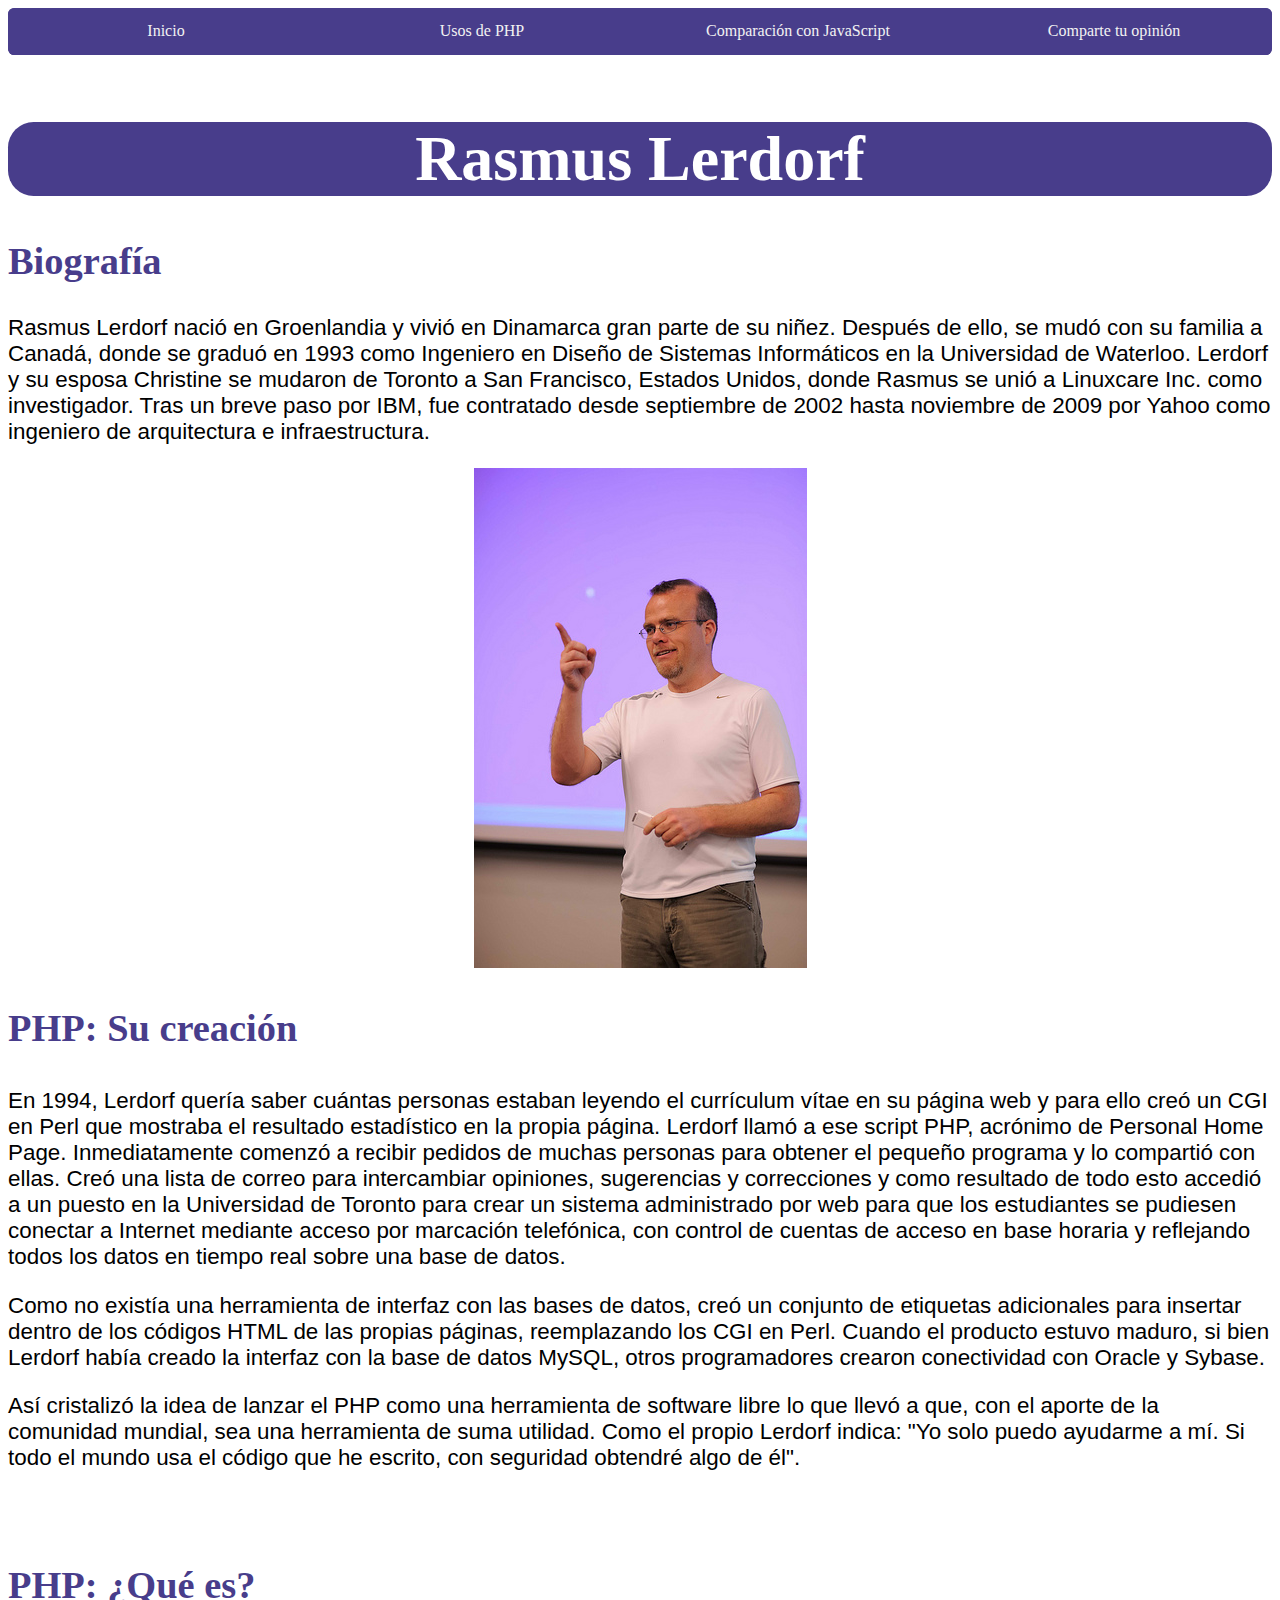
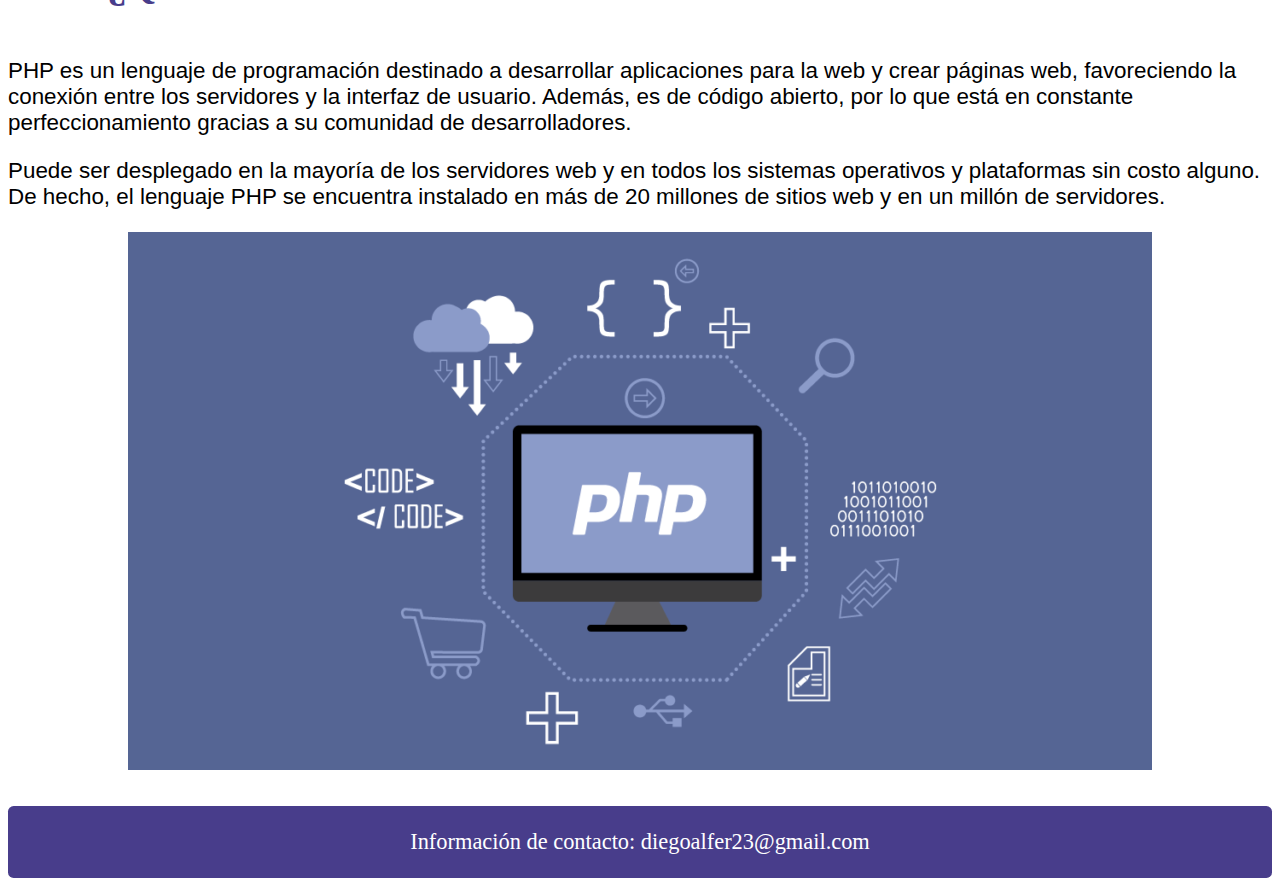
<file: index.html>
<!DOCTYPE HTML>

<html lang="es">
<head>
    <link rel="stylesheet" type="text/css" href="estilo/estilo.css"/>
    <meta charset="UTF-8" />
    <title>Rasmus Lerdorf</title>
    <meta name ="viewport" content ="width=device-width, initial scale=1.0" />
    <meta name="Autor" content="Diego Álvarez Fernández">
    <meta name="Descripción" content="Información sobre Rasmus Lerdorf y PHP">
    <meta name="Palabras clave" content="Rasmus Lerdorf, PHP, web">
</head>

<body>
    <header>
    <nav>
        <a href="index.html" accesskey="I" tabindex="1">Inicio</a>
        <a href="usosphp.html" accesskey="U" tabindex="2">Usos de PHP</a>
        <a href="comparacion.html" accesskey="C" tabindex="3">Comparación con JavaScript</a>
        <a href="formulario.html" accesskey="O" tabindex="4">Comparte tu opinión</a>
      </nav>
    </header>
    <main>
    <h1>Rasmus Lerdorf</h1>

    
    <h2>Biografía</h2>
    <p>Rasmus Lerdorf nació en Groenlandia y vivió en Dinamarca gran parte de su niñez. Después de ello, se mudó con su familia a Canadá, donde se graduó en 1993 como Ingeniero en Diseño de Sistemas Informáticos en la Universidad de Waterloo. Lerdorf y su esposa Christine se mudaron de Toronto a San Francisco, Estados Unidos, donde Rasmus se unió a Linuxcare Inc. como investigador. Tras un breve paso por IBM, fue contratado desde septiembre de 2002 hasta noviembre de 2009 por Yahoo como ingeniero de arquitectura e infraestructura.</p>
    <img src="multimedia/Lerdorf.jpg" alt="Rasmus Lerdorf" />
    <h3>PHP: Su creación</h3>
    <p>En 1994, Lerdorf quería saber cuántas personas estaban leyendo el currículum vítae en su página web y para ello creó un CGI en Perl que mostraba el resultado estadístico en la propia página. Lerdorf llamó a ese script PHP, acrónimo de Personal Home Page. Inmediatamente comenzó a recibir pedidos de muchas personas para obtener el pequeño programa y lo compartió con ellas. Creó una lista de correo para intercambiar opiniones, sugerencias y correcciones y como resultado de todo esto accedió a un puesto en la Universidad de Toronto para crear un sistema administrado por web para que los estudiantes se pudiesen conectar a Internet mediante acceso por marcación telefónica, con control de cuentas de acceso en base horaria y reflejando todos los datos en tiempo real sobre una base de datos.</p>
    <p>Como no existía una herramienta de interfaz con las bases de datos, creó un conjunto de etiquetas adicionales para insertar dentro de los códigos HTML de las propias páginas, reemplazando los CGI en Perl. Cuando el producto estuvo maduro, si bien Lerdorf había creado la interfaz con la base de datos MySQL, otros programadores crearon conectividad con Oracle y Sybase.</p>
    <p>Así cristalizó la idea de lanzar el PHP como una herramienta de software libre lo que llevó a que, con el aporte de la comunidad mundial, sea una herramienta de suma utilidad. Como el propio Lerdorf indica: "Yo solo puedo ayudarme a mí. Si todo el mundo usa el código que he escrito, con seguridad obtendré algo de él".</p>
    <br>
    <h4>PHP: ¿Qué es?</h4>
    <p>PHP es un lenguaje de programación destinado a desarrollar aplicaciones para la web y crear páginas web, favoreciendo la conexión entre los servidores y la interfaz de usuario. Además, es de código abierto, por lo que está en constante perfeccionamiento gracias a su comunidad de desarrolladores.</p>
    <p>Puede ser desplegado en la mayoría de los servidores web y en todos los sistemas operativos y plataformas sin costo alguno. De hecho, el lenguaje PHP se encuentra instalado en más de 20 millones de sitios web y en un millón de servidores.</p>
    <img src="multimedia/php.png" alt="PHP" />
    <br>
    <br>
    </main>
    <footer>Información de contacto: diegoalfer23@gmail.com</footer>

    

</body>
</html>
</file>
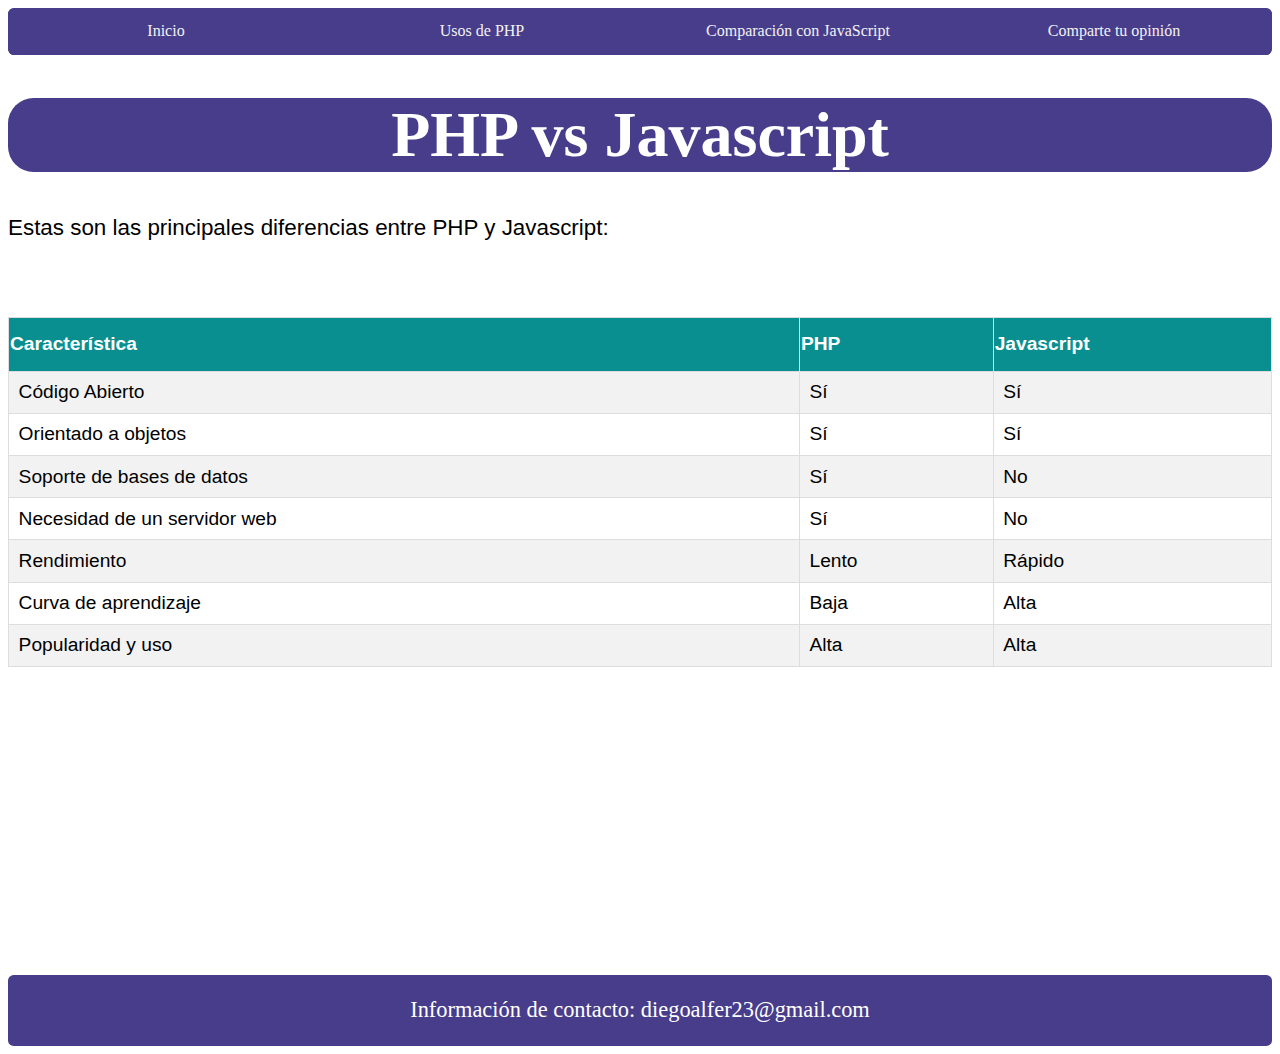
<file: comparacion.html>
<!DOCTYPE HTML>

<html lang="es">
<head>
    <link rel="stylesheet" type="text/css" href="estilo/estilo.css"/>
    <meta charset="UTF-8" />
    <title>PHP vs Javascript</title>
    <meta name ="viewport" content ="width=device-width, initial scale=1.0" />
    <meta name="Autor" content="Diego Álvarez Fernández">
    <meta name="Descripción" content="Comparación entre PHP y Javascript">
    <meta name="Palabras clave" content="PHP, web, Java, Javascript">
</head>

<body>
  <header>
  <nav>
    <a href="index.html" accesskey="I" tabindex="1">Inicio</a>
    <a href="usosphp.html" accesskey="U" tabindex="2">Usos de PHP</a>
    <a href="comparacion.html" accesskey="C" tabindex="3">Comparación con JavaScript</a>
    <a href="formulario.html" accesskey="O" tabindex="4">Comparte tu opinión</a>
  </nav>
</header>
<main>
    <h1>PHP vs Javascript</h1>
    <p>Estas son las principales diferencias entre PHP y Javascript:</p>
    <br>
    <br>
    <br>
    <table>
        <tr>
          <th>Característica</th>
          <th>PHP</th>
          <th>Javascript</th>
        </tr>
        <tr>
          <td>Código Abierto</td>
          <td>Sí</td>
          <td>Sí</td>
        </tr>
        <tr>
            <td>Orientado a objetos</td>
            <td>Sí</td>
            <td>Sí</td>
          </tr>
        
        <tr>
          <td>Soporte de bases de datos</td>
          <td>Sí</td>
          <td>No</td>
        </tr>
        <tr>
            <td>Necesidad de un servidor web</td>
            <td>Sí</td>
            <td>No</td>
          </tr>
          <tr>
            <td>Rendimiento</td>
            <td>Lento</td>
            <td>Rápido</td>
          </tr>
          <tr>
            <td>Curva de aprendizaje</td>
            <td>Baja</td>
            <td>Alta</td>
          </tr>
          <tr>
            <td>Popularidad y uso</td>
            <td>Alta</td>
            <td>Alta</td>
          </tr>
          
      </table>
    </main>
    <footer>Información de contacto: diegoalfer23@gmail.com</footer>
</body>
</html>
</file>
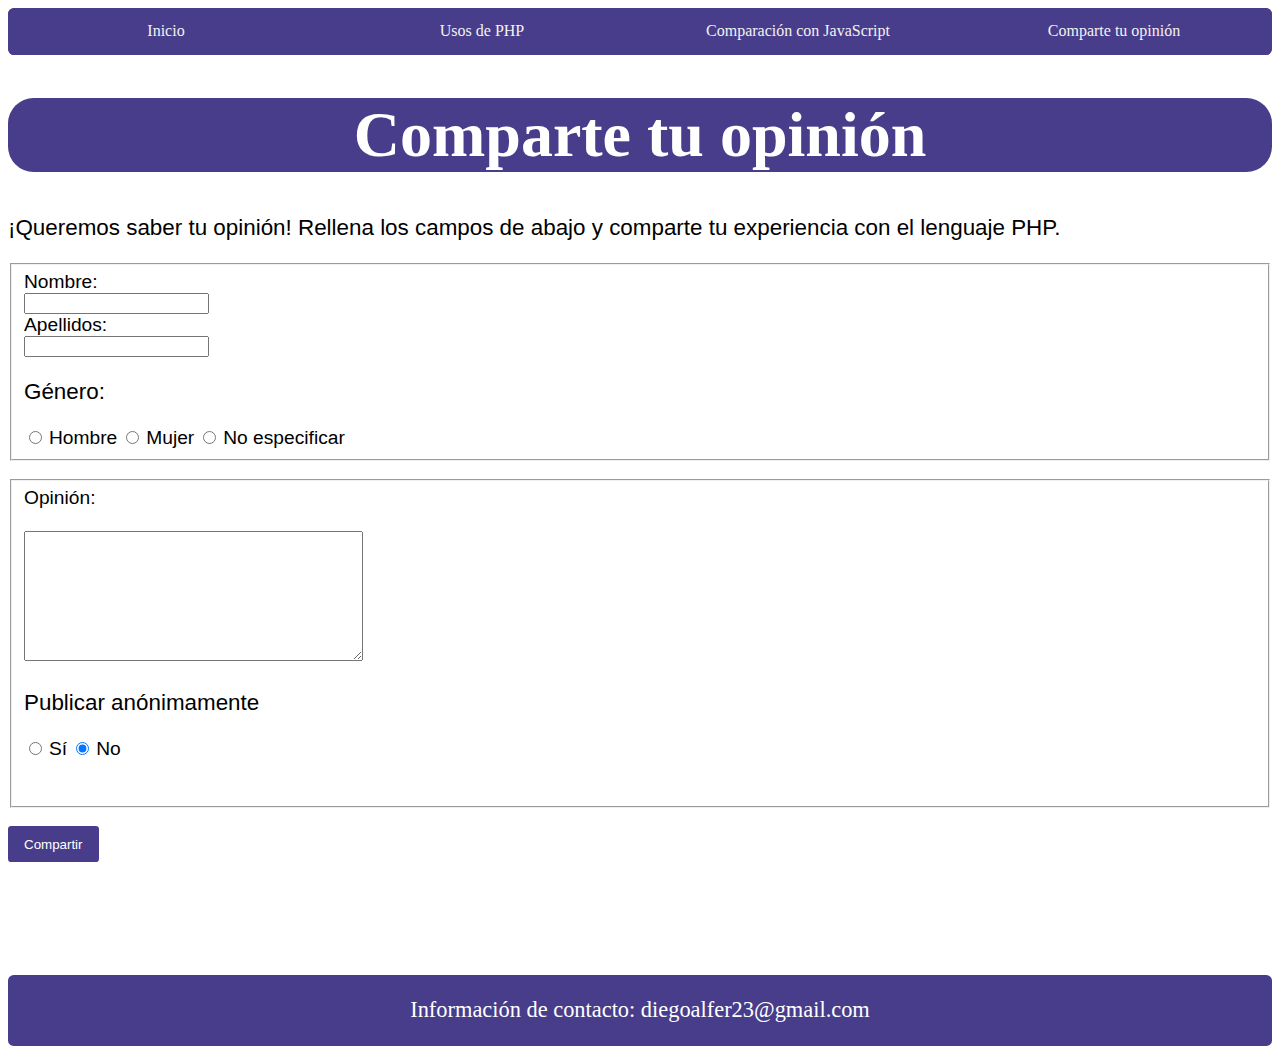
<file: formulario.html>
<!DOCTYPE HTML>

<html lang="es">
<head>
    <link rel="stylesheet" type="text/css" href="estilo/estilo.css"/>
    <meta charset="UTF-8" />
    <title>Comparte tu opinión</title>
    <meta name ="viewport" content ="width=device-width, initial scale=1.0" />
    <meta name="Autor" content="Diego Álvarez Fernández">
    <meta name="Descripción" content="Formulario en el que el usuario puede dejar su opinión acerca de PHP">
    <meta name="Palabras clave" content="PHP, web, opinión, reseña">
</head>

<body>
    <header>
    <nav>
        <a href="index.html" accesskey="I" tabindex="1">Inicio</a>
        <a href="usosphp.html" accesskey="U" tabindex="2">Usos de PHP</a>
        <a href="comparacion.html" accesskey="C" tabindex="3">Comparación con JavaScript</a>
        <a href="formulario.html" accesskey="O" tabindex="4">Comparte tu opinión</a>
        
      </nav>
    </header>
    <main>
    <h1>Comparte tu opinión</h1>
    <p>¡Queremos saber tu opinión! Rellena los campos de abajo y comparte tu experiencia con el lenguaje PHP.</p>
    <form>
        <fieldset>
        <label for="nombre">Nombre: </label><br>
        <input type="text" id="nombre" name="nombre"><br>
        <label for="apellidos">Apellidos: </label><br>
        <input type="text" id="apellidos" name="apellidos"><br>
        <p>Género:</p>
        <form>
        <input type="radio" id="hombre" name="genero" value="hombre">
        <label for="hombre">Hombre</label>
        <input type="radio" id="mujer" name="genero" value="mujer">
        <label for="mujer">Mujer</label>
        <input type="radio" id="noespecificar" name="genero" value="noespecificar">
        <label for="noespecificar">No especificar</label><br>
    </fieldset>
    <br>
<fieldset>
        <label for="opinion">Opinión: </label>
        <p><textarea name="opinion" id="opinion"></textarea></p>
        <p>Publicar anónimamente</p>
        <input type="radio" id="si" name="anonimo" value="si">
        <label for="si">Sí</label>
        <input type="radio" id="no" name="anonimo" value="no" checked>
        <label for="no">No</label>
        <br>
        <br>
        <br>
    </fieldset>
    <br>
        <input type="submit" value="Compartir">
    
    </form>
    </main>
    <footer>Información de contacto: diegoalfer23@gmail.com</footer>
</body>
</html>
</file>
<file: estilo/estilo.css>
/* a=0 b=0 c=1 -> specificity =   1*/ h1{
    font-family: "Times New Roman", Times, serif;
    font-weight: bold;
    font-size: 4em;
    text-align: center;
    color:white;
    background-color: darkslateblue;
    border-radius: 0.4em;
}
/* a=0 b=0 c=1 -> specificity =   1*/ h2,h3,h4{
    font-family: "Times New Roman", Times, serif;
    font-weight: bold;
    font-size: 2.4em;
    color:darkslateblue;
    background-color: white;

}
/* a=0 b=0 c=1 -> specificity =   1*/img{
  display: block;
  margin-left: auto;
  margin-right: auto;
  max-width: 100%;
  height: auto;
}

/* a=0 b=0 c=1 -> specificity =   1*/ p{
    font-family: Arial, Helvetica, sans-serif;
    font-size: 1.4em;
    color:black;
    background-color: white;
}

/* a=0 b=0 c=1 -> specificity =   1*/ nav {
    background-color: darkslateblue;
    color:white;
    overflow: hidden;
    border-radius: 0.4em;
    display: grid;
    grid-template-columns: 1fr 1fr 1fr 1fr;
    grid-template-rows: 1fr;
  }
 /* a=0 b=0 c=2 -> specificity =   2*/  nav a {
    float: left;
    color: #f2f2f2;
    background-color: darkslateblue;
    text-align: center;
    text-decoration:none;
    padding: 0.9em 1em;
    font-size: 1em;
  }
  
  /* a=0 b=1 c=2 -> specificity =   12*/ nav a:hover {
    background-color: #ddd;
    color: black;
  }
  
  /* a=0 b=1 c=2 -> specificity =   12*/ nav a.active {
    background-color:azure;
    color: black;
  }


/* a=0 b=0 c=1 -> specificity =   1*/ dl {
    border: 0.2em double #ccc;
    padding: 0.5em;
    font-family: Arial, Helvetica, sans-serif;
    font-size: 1.4em;
    max-width: 100%;
    color:black;
    background-color: white;
  }

/* a=0 b=0 c=1 -> specificity =   1*/ dt {
    font-weight: bold;
    color:darkslateblue;
    background-color: white;
    font-size: 1.4em;
  }

  /* a=0 b=0 c=1 -> specificity =   1*/ dd {
    background-color: white;
    color:black;
    font-size: 1.4em;
  }

/* a=0 b=0 c=2 -> specificity =   2*/ dt::after {
    content: ":";
  }
/* a=0 b=0 c=1 -> specificity =   1*/ table{
     font-family: Arial, Helvetica, sans-serif;
     border-collapse: collapse;
     width: 100%;
     max-width: 100%;
     font-size: 1.2em;
}

 /* a=0 b=0 c=1 -> specificity =   1*/ th {
    padding-top: 0.8em;
    padding-bottom: 0.8em;
    text-align: left;
    background-color: rgb(9, 143, 143);
    color: white;
  }

 /* a=0 b=0 c=1 -> specificity =   1*/ td, th {
    border: 0.1em solid #ddd;
  }

   /* a=0 b=0 c=1 -> specificity =   1*/ td {
    padding:0.5em;
  }

  /* a=0 b=1 c=2 -> specificity =   12*/
  tr:nth-child(even){
      background-color: #f2f2f2;
      color: black;
    }

    /* a=0 b=0 c=1 -> specificity =   1*/video{
      display: block;
      margin-left: auto;
      margin-right: auto;
      block-size:60%;
      max-width: 100%;
      height: auto;
    }



     /* a=0 b=1 c=1 -> specificity =   11*/input[type=submit] {
      background-color: darkslateblue;
      color: white;
      padding: 0.8em 1.2em;
      border: none;
      border-radius: 0.25em;
      cursor: pointer;
      float: left;
    }

    /* a=0 b=1 c=1 -> specificity =   11*/label{
      font-family: Arial, Helvetica, sans-serif;
    font-size: 1.2em;
    color:black;
    background-color: white;
    }

     /* a=0 b=0 c=1 -> specificity =   1*/
    textarea{
      width:25em;
      height:9.3em;
    }

    /* a=0 b=0 c=1 -> specificity =   1*/body{
      display:grid;
      grid-template-columns: [x0] 1fr;
      grid-template-rows: [y0] 0.4fr [y1] 10fr [y2] 3fr [y3] 0.4fr;
    }

    

    /* a=0 b=0 c=1 -> specificity =   1*/header{
      grid-column: x0;
    }

    /* a=0 b=0 c=1 -> specificity =   1*/main{
      grid-row:y1/y3;
    }

    /* a=0 b=0 c=1 -> specificity =   1*/footer{
      background-color: darkslateblue;
      color:white;
      padding:1em;
      border-radius:0.25em;
      text-align: center;
      grid-row:y3;
      font-size:1.4em;
    }
</file>
